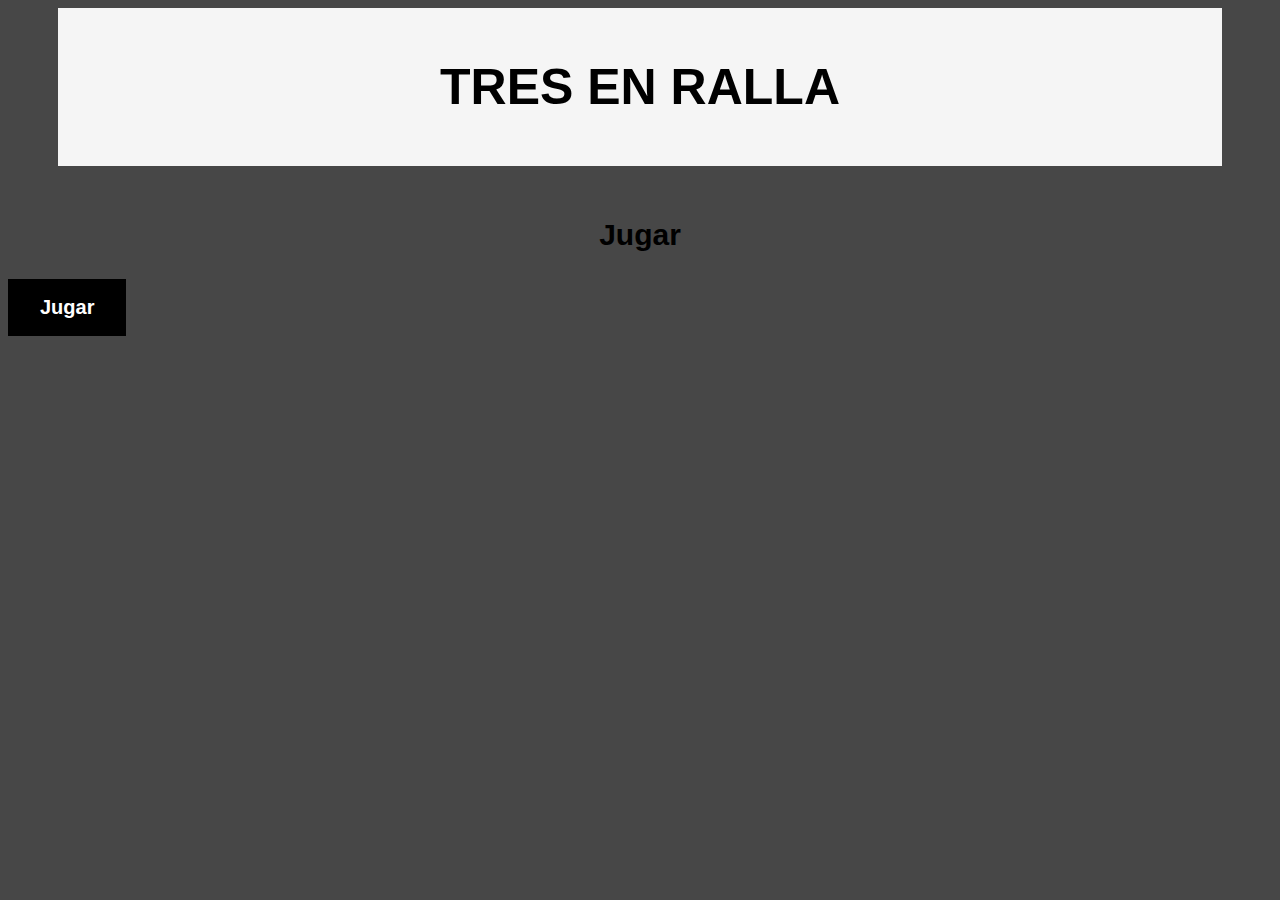
<file: index.html>
<!doctype html>
<html lang="en">

<head>
  <meta charset="UTF-8">
  <meta name="viewport"
    content="width=device-width, user-scalable=no, initial-scale=1.0, maximum-scale=1.0, minimum-scale=1.0">
  <meta http-equiv="X-UA-Compatible" content="ie=edge">
  <title>Tres En Ralla</title>
  <link rel="stylesheet" href="main.css">
</head>

<body>
<div class="grid">
  <div class="title">
    <h1>TRES EN RALLA</h1>
  </div>
</div>

<div class="grid__section">
      <h2>Jugar</h2>
      <button class="btn btn-3" onclick="Onclick()">Jugar</button>
    </div>
    <script src="main.js"></script>
</body>

</html>
</file>
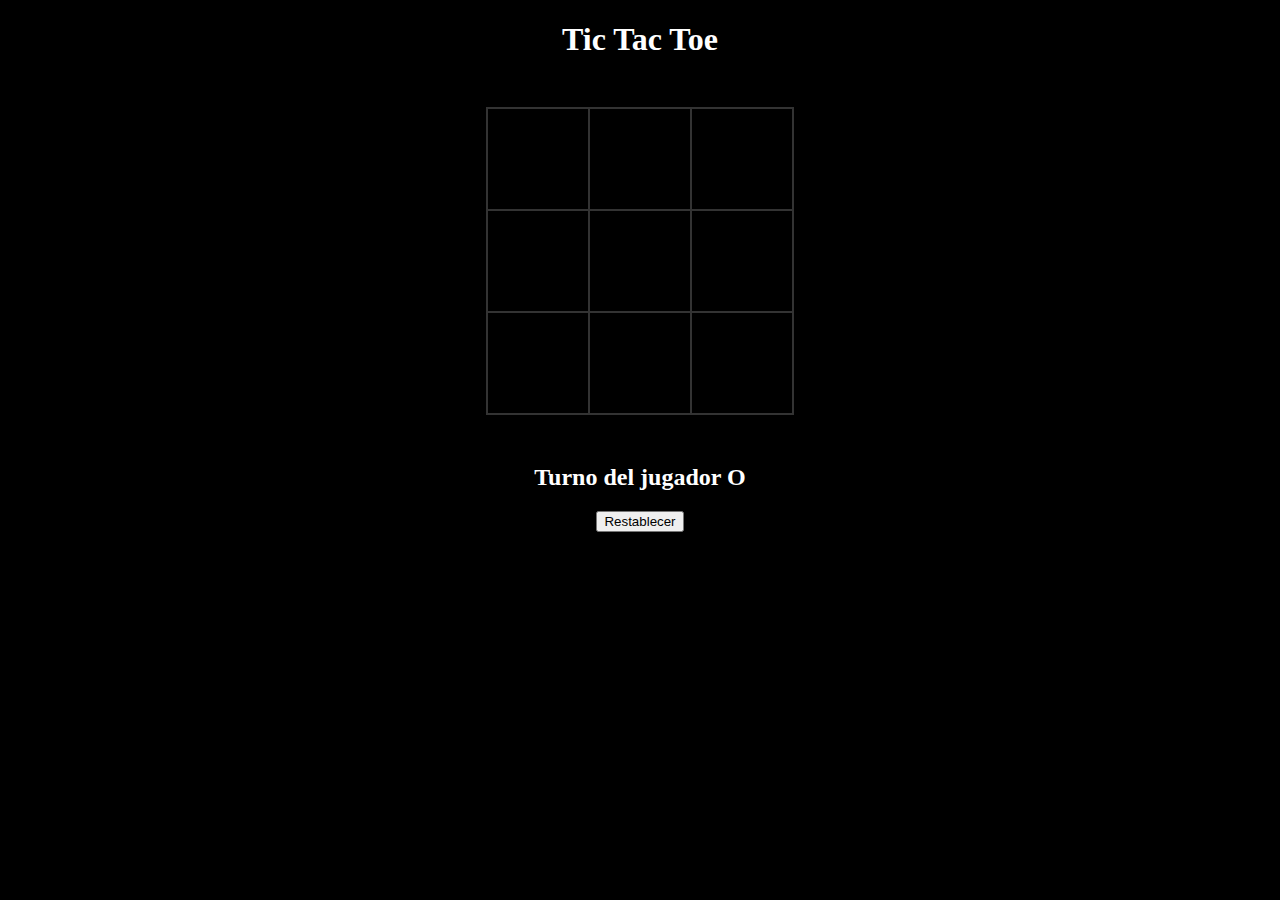
<file: tictac.html>
<!doctype html>
<html lang="en">

<head>
  <meta charset="UTF-8">
  <meta name="viewport"
    content="width=device-width, user-scalable=no, initial-scale=1.0, maximum-scale=1.0, minimum-scale=1.0">
  <meta http-equiv="X-UA-Compatible" content="ie=edge">
  <title>Tres en Ralla</title>
  <link rel="stylesheet" href="style.css">
</head>

<body>
  <div class="container">
    <h1>Tic Tac Toe</h1>
    <div class="game-container">
      <div class="game-cell"></div>
      <div class="game-cell"></div>
      <div class="game-cell"></div>
      <div class="game-cell"></div>
      <div class="game-cell"></div>
      <div class="game-cell"></div>
      <div class="game-cell"></div>
      <div class="game-cell"></div>
      <div class="game-cell"></div>
    </div>
    <h2 class="game-notification"></h2>
    <button class="game-restart">Restablecer</button>    
  </div>
  <script src="sketch.js"></script>
</body>

</html>
</file>
<file: main.css>
body {
  background-color: rgba(0,0,0,0.72345);
}

@import url("https://fonts.googleapis.com/css?family=Poppins:900");
* {
  font-family: "Poppins", sans-serif;
  font-weight: 900;
}

.grid {
  padding: 0 50px;
  display: grid;
  grid-template-columns: repeat(3, 1fr);
  grid-gap: 50px;
}
@media screen and (max-width: 800px) {
  .grid__section {
    grid-column: 1/span 3;
	text-align : center;
  }
}
.grid__section h2 {
	padding-top: 50px;
  margin: 0 0 25px;
  font-size: 30px;
  line-height: 1.25;
  text-align:center;
}

.title {
  grid-column: 1/span 3;
  text-align: center;
  padding: 50px 0;
  background: whitesmoke;
}
.title h1 {
  margin: 0;
  font-size: 50px;
  color: #000000;
}

.btn {
  padding: 15px 30px;
  font-size: 20px;
  font-weight: 900;
  color: rgba(255,255,255,1.0);
  background-color: #000000;
  border: 2px solid rgba(0,0,0,0.5)
  ;
  cursor: pointer;
  width: max-content;
  transition: 0.25s ease;
  position: absolute;
}

.btn-3:hover {
  color: #f50057;
  background-color: transparent;
}
.btn--transparent {
  color: #f50057;
  background-color: transparent;
}
</file>
<file: style.css>
body {
  background-color: #000000;
}


.container {
  text-align: center;
}

.game-container {
  display: grid;
  grid-template-columns: repeat(3, auto);
  width: 306px;
  margin: 50px auto;
}

.game-cell {
  width: 100px;
  height: 100px;
  box-shadow: 0 0 0 1px #333333;
  border: 1px solid #333333;
  cursor: pointer;
  line-height: 100px;
  font-size: 60px;
  color: #ffffff;
}

h1 {
  color: #ffffff;
}


h2 {
  color: #ffffff;
}
</file>
